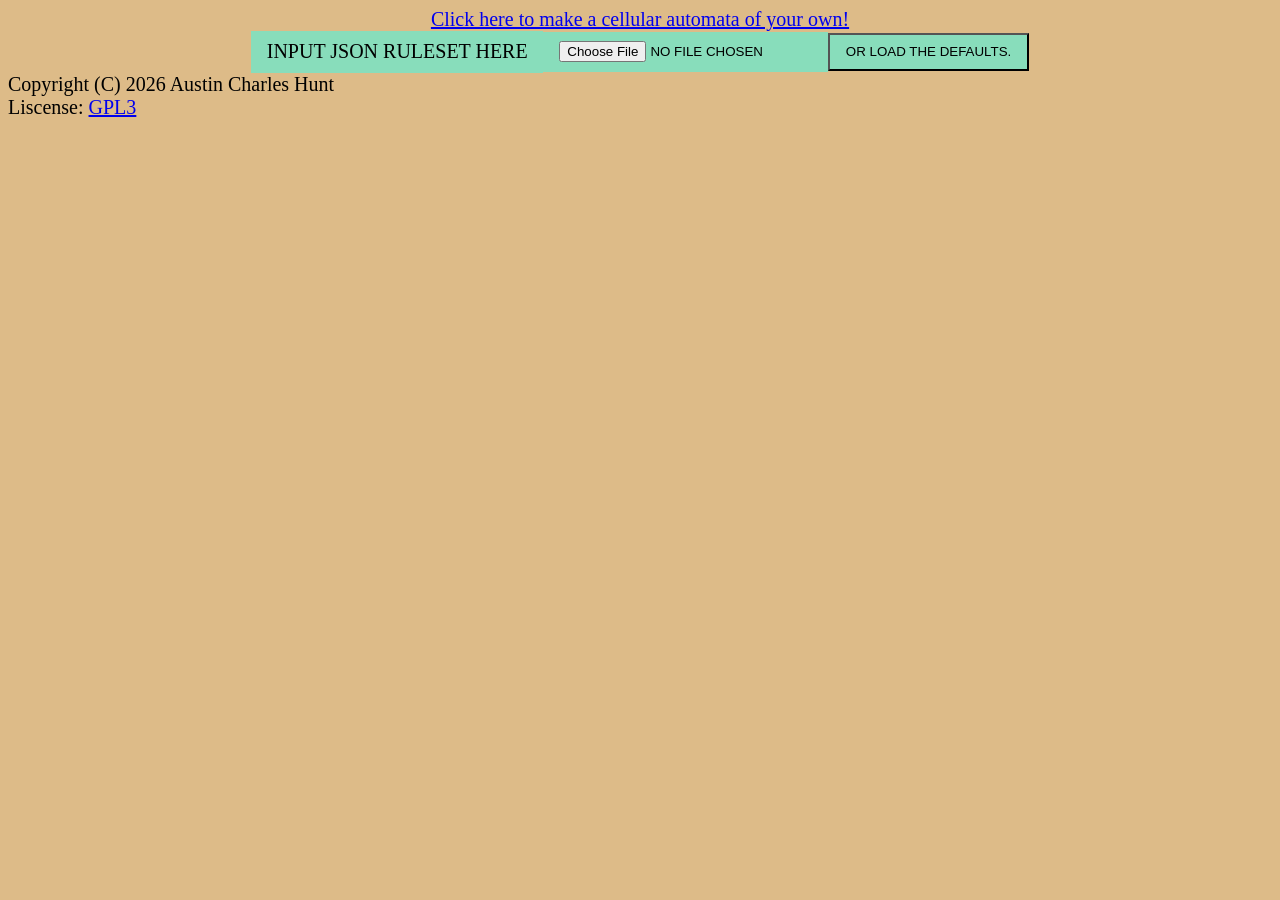
<file: index.html>
<!DOCTYPE html>
<html lang="en">
<!--Open source JS based engine for cellular life, written with notepad++
	Copyright (C) 2026  Austin Charles Hunt

	This program is free software: you can redistribute it and/or modify
	it under the terms of the GNU General Public License as published by
	the Free Software Foundation, either version 3 of the License, or
	(at your option) any later version.

	This program is distributed in the hope that it will be useful,
	but WITHOUT ANY WARRANTY; without even the implied warranty of
	MERCHANTABILITY or FITNESS FOR A PARTICULAR PURPOSE.  See the
	GNU General Public License for more details.

	You should have received a copy of the GNU General Public License
	along with this program.  If not, see <https://www.gnu.org/licenses/>.
-->
<head>
<title>Life Engine</title>
<link rel="stylesheet" href="mainTheme.css">
<link rel="stylesheet" href="index.css">
</head>
<body>
	<main>
		<div id="Content">
			<noscript>
				<b>I'm sorry but your browser must support JavaScript to utilize the life engine.</b>
			</noscript>
			<div>
				<a href="editor.html">Click here to make a cellular automata of your own!</a>
			</div>
			<div>
				<canvas id="Board" tabindex="5" title="The canvas which the cellular automata is drawn on.">If you're hearing/reading this, you probably can't use this application for lack of sight, or something has gone horribly wrong.</canvas>
			</div>
			<div id="Controls">
				<div>
					<span>Brush types</span>
				</div>
				<div>
					<label for="Bucket">Bucket fill</label>
					<input type="checkbox" id="Bucket" name="Bucket">
					<label for="BrushValue">Cell Paint</label>
					<select id = "BrushValue" name="BrushValue">
						<option value="0">NIL</option>
					</select>
				</div>
				<div>
					<span>Simulation Controls</span>
				</div>
				<div>
					<button type="button" id="Step" title="Steps the simulation 1 generation forward.">Step</button>
					<button type="button" id="Start" title="Starts the simulation">Start</button>
					<button type="button" id="Stop" title="Ends the current simulation without destroying content in the canvas.">Stop</button>
					<button type="button" id="Random" title="Randomizes the board state.">Randomize</button>
				</div>
				<div>
					<button type="button" id="Save" title="Saves the current board state for loading later.">Save</button>
					<button type="button" id="Load" title="Rewinds to the last saved board state.">Load</button>
					<button type="button" id="Reset" title="Resets the board state to the first cell type.">Reset</button>
				</div>
				<div>
					<span>Sorting Controls</span>
				</div>
				<div>
					<button type="button" id="Sort" title="Sorts the board like it's a single string.">String Sort</button>
					<button type="button" id="RSort" title="Sorts the contents of each row.">Row Sort</Button>
					<button type="button" id="CSort" title="Sorts the contents of each column.">Column Sort</Button>
					<button type="button" id="SortRows" title="Sorts the rows of the board.">Sort Rows</Button>
					<button type="button" id="SortCols" title="Sorts the columns of the board.">Sort Columns</Button>
					<button type="button" id="Reverse" title="Reverses the entire board.">Reverse</button>
				</div>
				<div>
					<span>Export and Import</span>
				</div>
				<div>
					<label for="Import">Import JSON board state here: </label>
					<input type="file" id="Import" name="Import">
				</div>
				<div>
					<button type="button" id="Export" title="Generates an export of a board state and attatches it to the Download Board State button.">Export</button>
					<a href="" download type="application/json" id="BSDownload">Download Board State <i>(nothing here yet!)</i></a>
				</div>
			</div>
			<div id="Loaders">
				<label for="JInput">Input Json Ruleset here</label>
				<input type="file" id="JInput" name="JInput">
				<button type="button" id="loadDefault">Or load the defaults.</button>
			</div>
			<script src="lifeEngine.js"></script>
		</div>
	</main>
	<footer>Copyright (C) 2026 Austin Charles Hunt<br>Liscense: <a href="LICENSE">GPL3</a></footer>
</body>
</html>
</file>
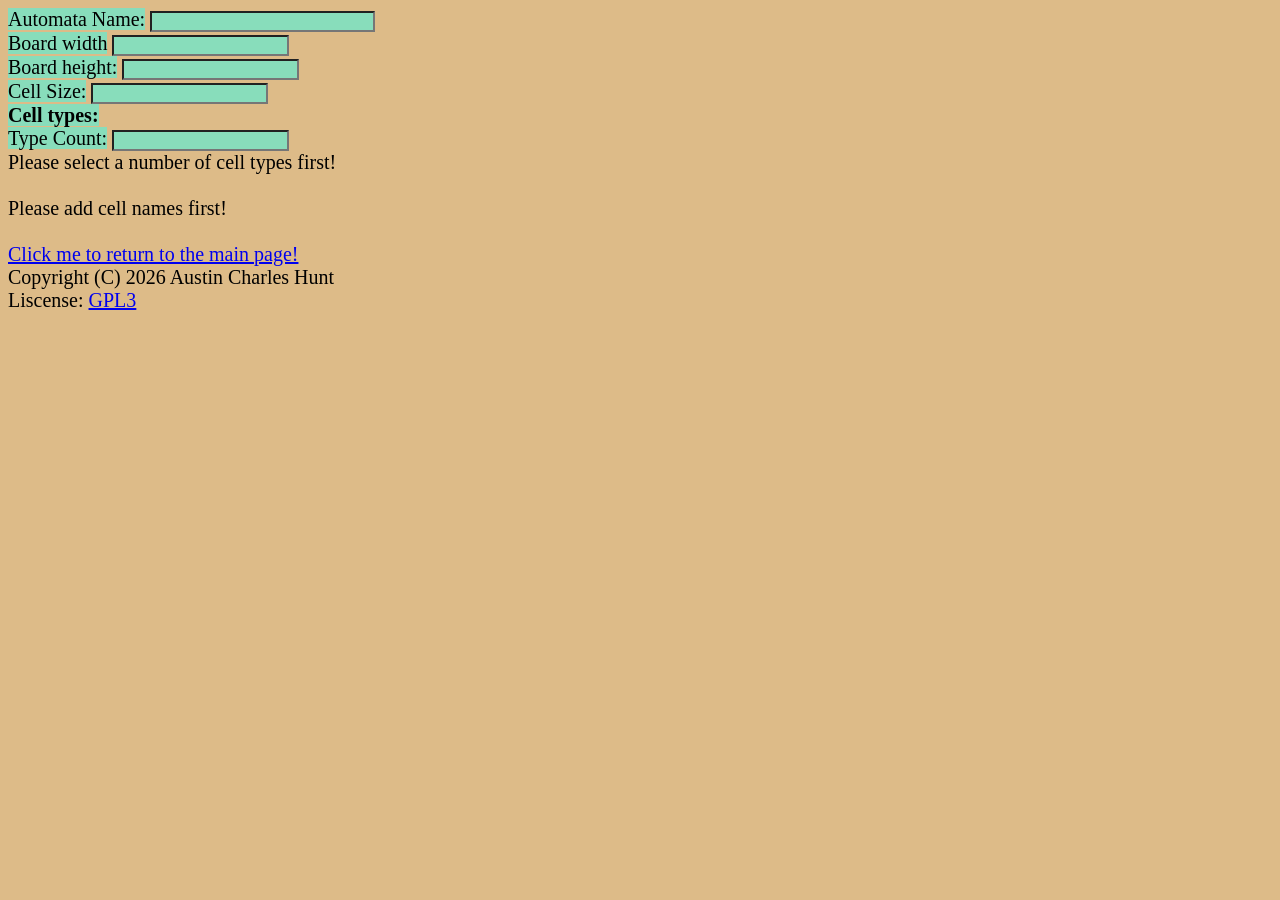
<file: editor.html>
<!DOCTYPE html>
<html lang="en">
<!--Open source JS based engine for cellular life, written with notepad++
	Copyright (C) 2026  Austin Charles Hunt

	This program is free software: you can redistribute it and/or modify
	it under the terms of the GNU General Public License as published by
	the Free Software Foundation, either version 3 of the License, or
	(at your option) any later version.

	This program is distributed in the hope that it will be useful,
	but WITHOUT ANY WARRANTY; without even the implied warranty of
	MERCHANTABILITY or FITNESS FOR A PARTICULAR PURPOSE.  See the
	GNU General Public License for more details.

	You should have received a copy of the GNU General Public License
	along with this program.  If not, see <https://www.gnu.org/licenses/>.
-->
<head>
<title>Life Engine</title>
<link rel="stylesheet" href="mainTheme.css">
</head>
<body>
	<main>
		<div id="metadata">
			<label for="name" title="The name of your cellular automata! (Between 2 and 256 characters)">Automata Name:</label>
			<input id="name" type="text" name="automataName" required minlength="2" maxlength = "256" size="26">
			<br>
			<label for="boardXDim" title="How many cells wide your automata should be.">Board width</label>
			<input required type="number" id="boardXDim" name="boardDimensions" min="10">
			<br>
			<label for="boardYDim" title="How many cells high your automata should be.">Board height:</label>
			<input required type="number" id="boardYDim" name="boardDimensions" min="10">
			<br>
			<label for="cellSize" title="How many pixels in height and width a single cell should be.">Cell Size:</label>
			<input required type="number" id="cellSize" name="cellSize" min="5">
			<br>
			<b>Cell types:</b>
			<br>
			<div id="cellTypes">
				<label for="typeCount" title="The number of cell types in your automata.">Type Count:</label>
				<input required id="typeCount" name="typeCount" type="number" min="2">
				<br>
				<div id="cellNames">
					Please select a number of cell types first!
				</div>
				<br>
				<div id="colors">
					Please add cell names first!
				</div>
			</div>
		</div><br>
		<div id="ruleset">
			<b>Transformations</b>
			<br>
			<div id="transformations">
				<label for="numTransformations" title="How many transformations your automata supports.">Number of Transformations:</label>
				<input required id="numTransformations" name="numTransformations" type="number" min="1">
				<br>
				<i>Cell->Transformed Cell</i><br>
				<div id="a->b">
					Please select a number of transformations first!
				</div>
				<br>
				<i>Neighbors needed</i><br>
				<div id="nieghborsNeeded">
					Please select a number of transformations first!
				</div>
				<br>
				<i>Types tracked</i><br>
				<div id="neigborTypesTracked">
					Please select a number of transformations first!
				</div>
			</div>
			<br>
			<b>Kernel</b>
			<br>
			<div id="kernel">
				<label for="kernelXDim" title="How many cells wide your kernel should be.">Kernel width</label>
				<input required type="number" id="kernelXDim" name="kernelDimensions" min="2">
				<br>
				<label for="kernelYDim" title="How many cells high your kernel should be.">Kernel height:</label>
				<input required type="number" id="kernelYDim" name="kernelDimensions" min="2">
				<br>
				<div id="grid">
					Please specify the dimensions of the kernel first!
				</div>
				<i>What should be the focal point of the kernel?</i>
				<br>
				<label for="kernelXCent" title="X coordinate of the kernel's focal point.">Kernel focal X:</label>
				<input required type="number" id="kernelXCent" name="center" min="0">
				<br>
				<label for="kernelYCent" title="X coordinate of the kernel's focal poin.">Kernel focal Y:</label>
				<input required type="number" id="kernelYCent" name="center" min="0">
			</div>
		</div>
		<b id="errorMSG"></b>
		<button type="button" id="generateFile">Generate ruleset link</button>
		<a href="" download type="application/json" id="download">Click me to download your ruleset!</a>
		<script src="editor.js"></script>
		<a href="index.html">Click me to return to the main page!</a>
	</main>
  <footer>Copyright (C) 2026 Austin Charles Hunt<br>Liscense: <a href="LICENSE">GPL3</a></footer>
</body>
</html>
</file>
<file: mainTheme.css>
/*
	Open source JS based engine for cellular life, written with notepad++
    Copyright (C) 2026  Austin Charles Hunt

    This program is free software: you can redistribute it and/or modify
    it under the terms of the GNU General Public License as published by
    the Free Software Foundation, either version 3 of the License, or
    (at your option) any later version.

    This program is distributed in the hope that it will be useful,
    but WITHOUT ANY WARRANTY; without even the implied warranty of
    MERCHANTABILITY or FITNESS FOR A PARTICULAR PURPOSE.  See the
    GNU General Public License for more details.

    You should have received a copy of the GNU General Public License
    along with this program.  If not, see <https://www.gnu.org/licenses/>.
*/
body {
	background-color: #ddbb88;
	font-size: 1.25em;
}
div{
	width: 100%;
}
button, input, label, b, i {
	color: black;
	background-color:#88ddbb;
}

#errorMSG{
	color: red;
}
</file>
<file: index.css>
/*
	Open source JS based engine for cellular life, written with notepad++
    Copyright (C) 2026  Austin Charles Hunt

    This program is free software: you can redistribute it and/or modify
    it under the terms of the GNU General Public License as published by
    the Free Software Foundation, either version 3 of the License, or
    (at your option) any later version.

    This program is distributed in the hope that it will be useful,
    but WITHOUT ANY WARRANTY; without even the implied warranty of
    MERCHANTABILITY or FITNESS FOR A PARTICULAR PURPOSE.  See the
    GNU General Public License for more details.

    You should have received a copy of the GNU General Public License
    along with this program.  If not, see <https://www.gnu.org/licenses/>.
*/
body {
	background-color: #ddbb88;
	font-size: 1.25em;
}
div{
	display: flex;
	justify-content: center;
	align-items: center;
}
button, input, label {
	padding-left: 1.25%;
	padding-right: 1.25%;
	padding-top: 0.75%;
	padding-bottom: 0.75%;
	text-transform: uppercase;
}
#Board {
	image-rendering: pixelated;
	margin: auto;
	display: none;
}
#Content{
	flex-direction: column;
}
#Controls{
	display: none;	
	flex-direction: column;
}
#Reset {background-color: #EEAAAA;}
#Disclaimer {display: block;}
</file>
